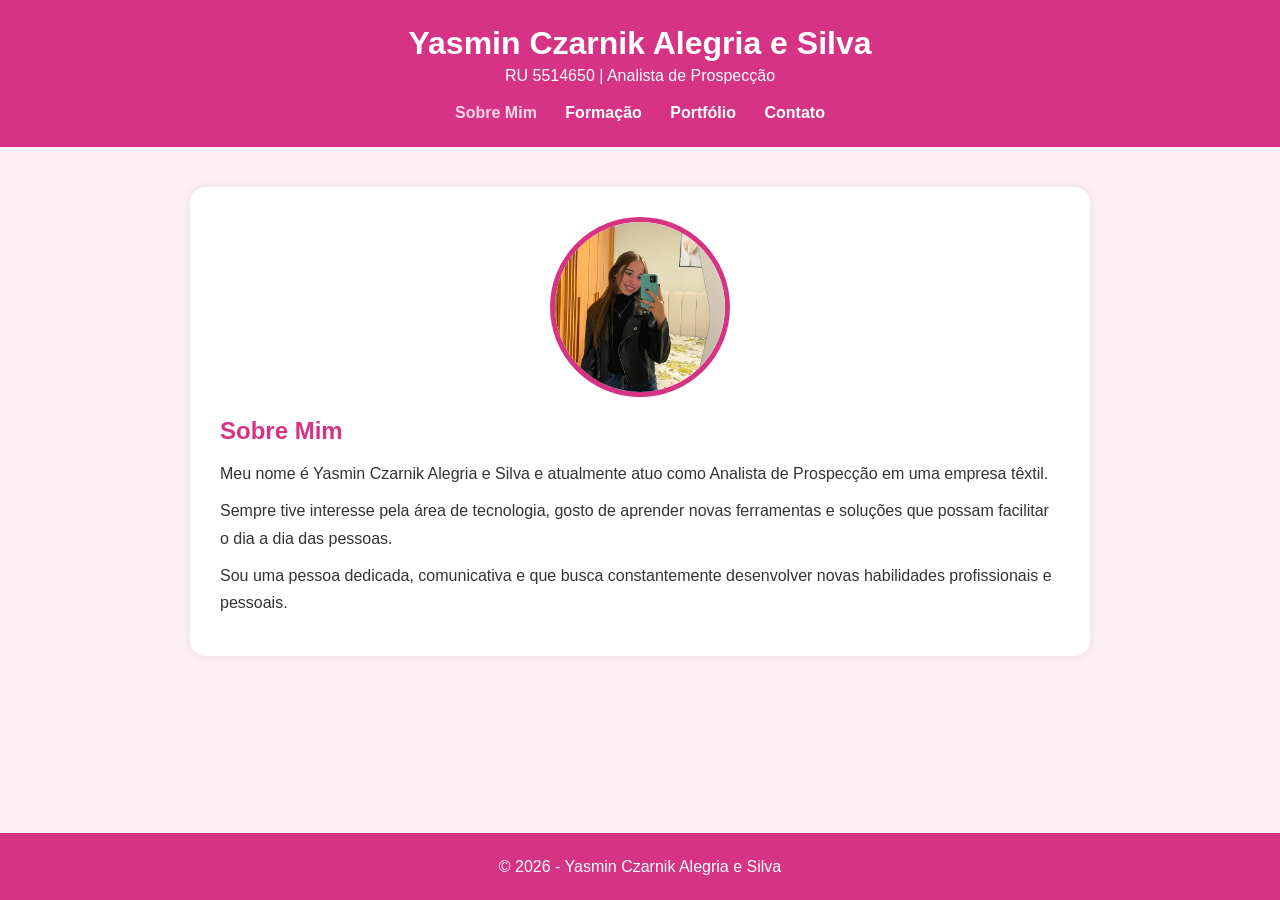
<file: index.html>
<!DOCTYPE html>
<html lang="pt-BR">

<head>
    <!-- Define a codificação de caracteres para permitir acentos corretamente. -->
    <meta charset="UTF-8">

    <!-- Faz o site se adaptar corretamente a celulares, tablets e computadores. -->
    <meta name="viewport" content="width=device-width, initial-scale=1.0">

    <!-- Título exibido na aba do navegador. -->
    <title>Yasmin Czarnik Alegria e Silva</title>

    <!-- Importa o arquivo de estilos CSS compartilhado por todas as páginas. -->
    <link rel="stylesheet" href="css/style.css">
</head>

<body>

    <!-- Cabeçalho principal com nome, identificação e menu de navegação. -->
    <header>
        <h1>Yasmin Czarnik Alegria e Silva</h1>
        <p>RU 5514650 | Analista de Prospecção</p>

        <!-- Menu presente em todas as páginas para facilitar a navegação. -->
        <nav aria-label="Navegação principal">
            <a href="index.html" aria-current="page">Sobre Mim</a>
            <a href="formacao.html">Formação</a>
            <a href="portfolio.html">Portfólio</a>
            <a href="contato.html">Contato</a>
        </nav>
    </header>

    <!-- Conteúdo principal da página Sobre Mim. -->
    <main>
        <section class="card">

            <!-- Imagem de perfil com texto alternativo para acessibilidade. -->
            <img src="yasmin.jpg.jpeg" alt="Foto de perfil de Yasmin Czarnik" class="foto-perfil">

            <h2>Sobre Mim</h2>

            <p>
                Meu nome é Yasmin Czarnik Alegria e Silva e atualmente atuo como
                Analista de Prospecção em uma empresa têxtil.
            </p>

            <p>
                Sempre tive interesse pela área de tecnologia, gosto de aprender novas
                ferramentas e soluções que possam facilitar o dia a dia das pessoas.
            </p>

            <p>
                Sou uma pessoa dedicada, comunicativa e que busca constantemente
                desenvolver novas habilidades profissionais e pessoais.
            </p>

        </section>
    </main>

    <!-- Rodapé com identificação da autora do site. -->
    <footer>
        <p>© 2026 - Yasmin Czarnik Alegria e Silva</p>
    </footer>

</body>

</html>
</file>
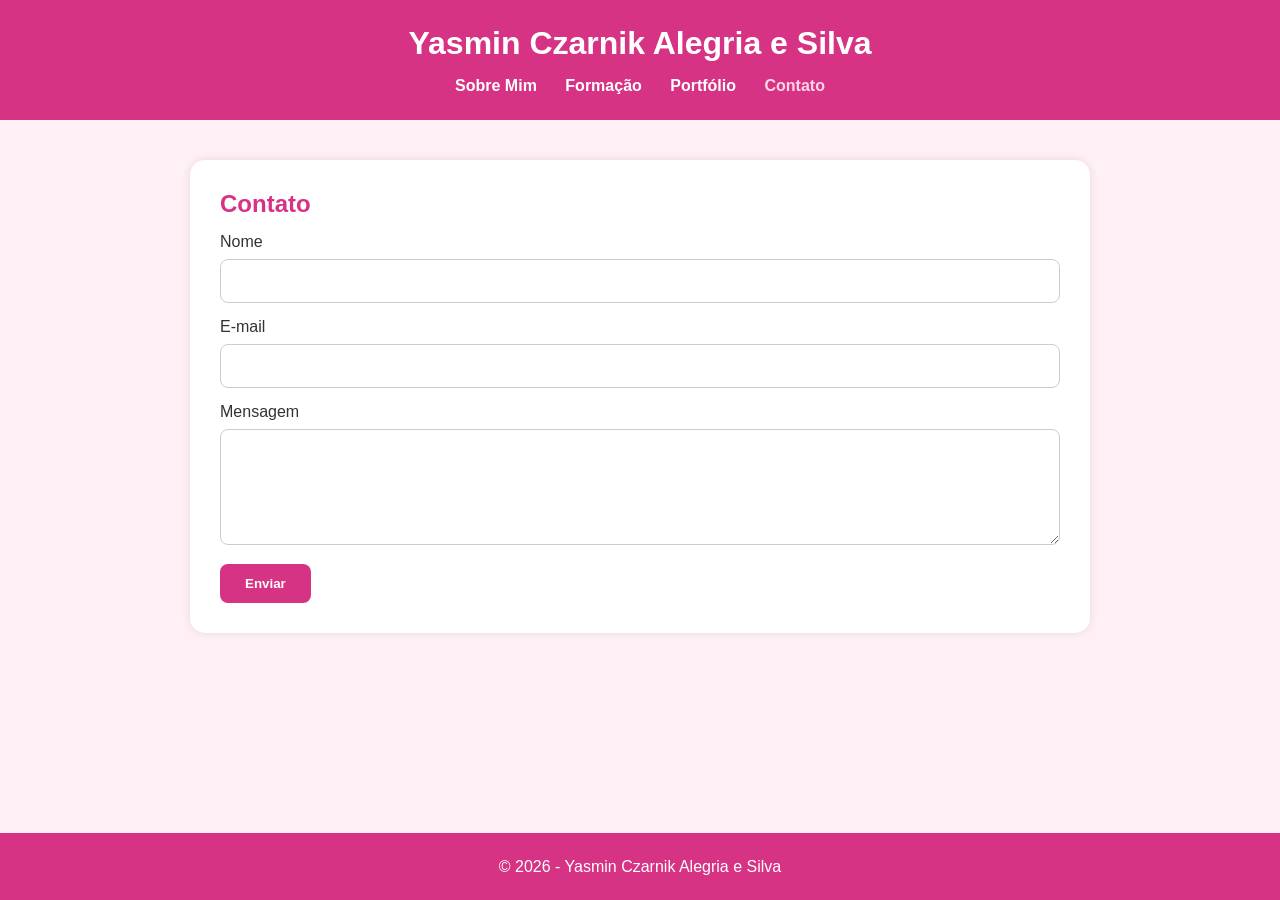
<file: contato.html>
<!DOCTYPE html>
<html lang="pt-BR">

<head>
    <!-- Configurações básicas de idioma, caracteres e responsividade. -->
    <meta charset="UTF-8">
    <meta name="viewport" content="width=device-width, initial-scale=1.0">
    <title>Contato | Yasmin Czarnik</title>

    <!-- Importa os estilos da pasta css. -->
    <link rel="stylesheet" href="css/style.css">
</head>

<body>

    <!-- Cabeçalho com menu de navegação entre as quatro páginas. -->
    <header>
        <h1>Yasmin Czarnik Alegria e Silva</h1>

        <nav aria-label="Navegação principal">
            <a href="index.html">Sobre Mim</a>
            <a href="formacao.html">Formação</a>
            <a href="portfolio.html">Portfólio</a>
            <a href="contato.html" aria-current="page">Contato</a>
        </nav>
    </header>

    <!-- Conteúdo principal com formulário de contato. -->
    <main>
        <section class="card">

            <h2>Contato</h2>

            <!-- O formulário é validado pelo arquivo JavaScript antes da simulação de envio. -->
            <form id="formContato" novalidate>

                <label for="nome">Nome</label>
                <input type="text" id="nome" name="nome" autocomplete="name">

                <label for="email">E-mail</label>
                <input type="email" id="email" name="email" autocomplete="email">

                <label for="mensagem">Mensagem</label>
                <textarea id="mensagem" name="mensagem" rows="5"></textarea>

                <button type="submit">Enviar</button>

            </form>

        </section>
    </main>

    <!-- Rodapé da página. -->
    <footer>
        <p>© 2026 - Yasmin Czarnik Alegria e Silva</p>
    </footer>

    <!-- Importa o JavaScript responsável pela validação do formulário. -->
    <script src="js/script.js"></script>

</body>

</html>
</file>
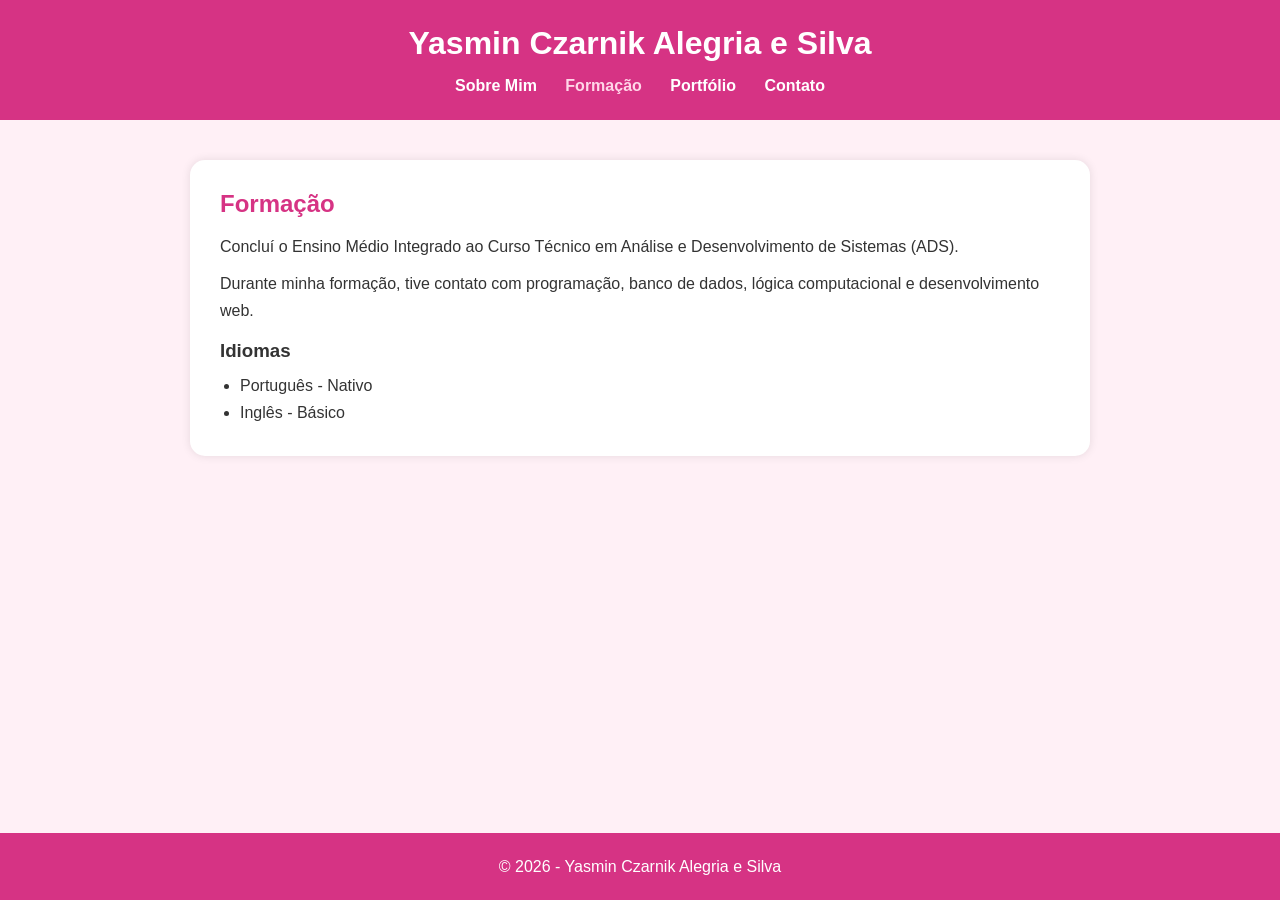
<file: formacao.html>
<!DOCTYPE html>
<html lang="pt-BR">

<head>
    <!-- Configurações básicas da página. -->
    <meta charset="UTF-8">
    <meta name="viewport" content="width=device-width, initial-scale=1.0">
    <title>Formação | Yasmin Czarnik</title>

    <!-- Arquivo CSS compartilhado com as demais páginas do portfólio. -->
    <link rel="stylesheet" href="css/style.css">
</head>

<body>

    <!-- Cabeçalho e menu de navegação principal. -->
    <header>
        <h1>Yasmin Czarnik Alegria e Silva</h1>

        <nav aria-label="Navegação principal">
            <a href="index.html">Sobre Mim</a>
            <a href="formacao.html" aria-current="page">Formação</a>
            <a href="portfolio.html">Portfólio</a>
            <a href="contato.html">Contato</a>
        </nav>
    </header>

    <!-- Conteúdo principal sobre formação acadêmica e idiomas. -->
    <main>
        <section class="card">

            <h2>Formação</h2>

            <p>
                Concluí o Ensino Médio Integrado ao Curso Técnico em
                Análise e Desenvolvimento de Sistemas (ADS).
            </p>

            <p>
                Durante minha formação, tive contato com programação,
                banco de dados, lógica computacional e desenvolvimento web.
            </p>

            <!-- Lista de idiomas e níveis de conhecimento. -->
            <h3>Idiomas</h3>
            <ul>
                <li>Português - Nativo</li>
                <li>Inglês - Básico</li>
            </ul>

        </section>
    </main>

    <!-- Rodapé institucional. -->
    <footer>
        <p>© 2026 - Yasmin Czarnik Alegria e Silva</p>
    </footer>

</body>

</html>
</file>
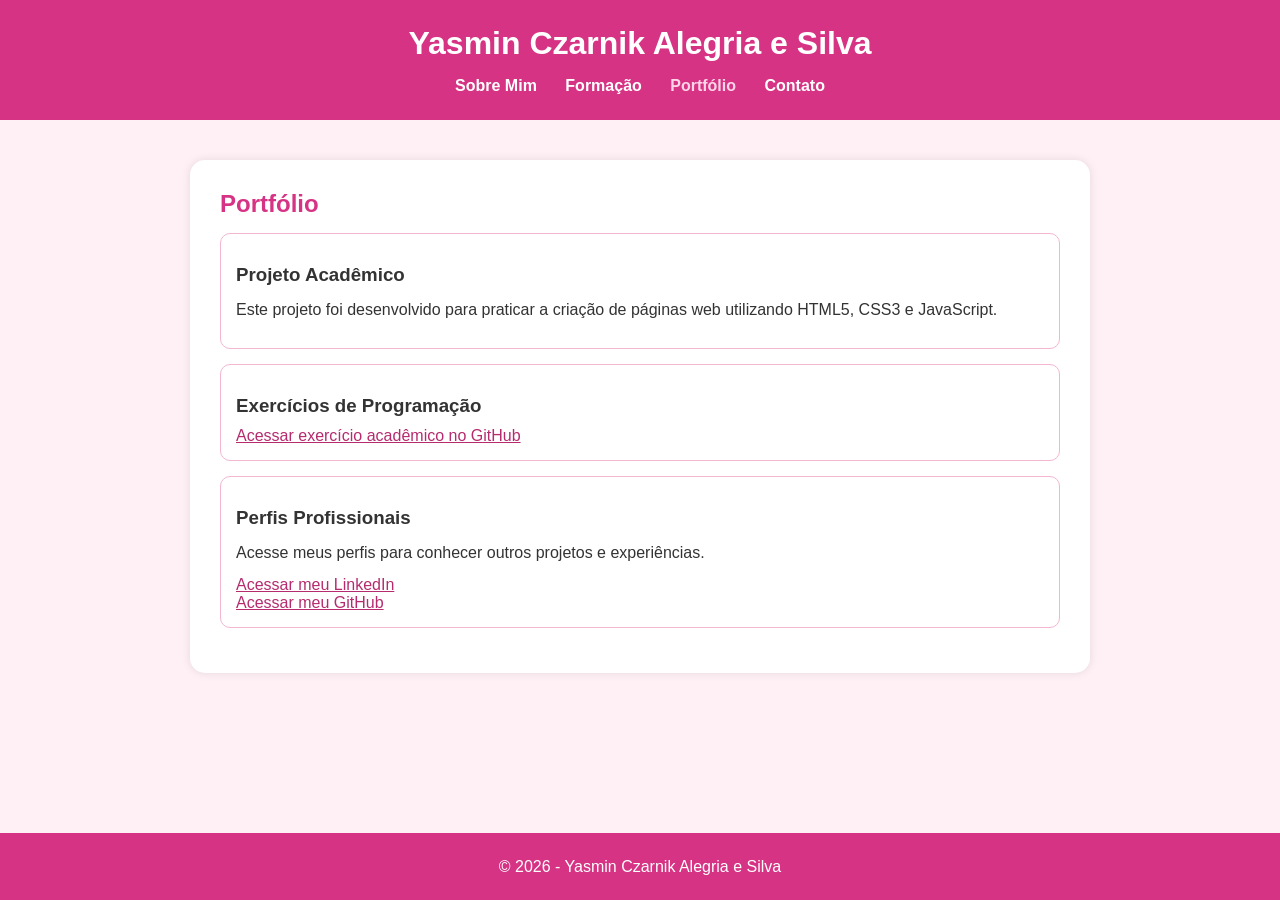
<file: portfolio.html>
<!DOCTYPE html>
<html lang="pt-BR">

<head>
    <!-- Configurações essenciais para codificação e responsividade. -->
    <meta charset="UTF-8">
    <meta name="viewport" content="width=device-width, initial-scale=1.0">
    <title>Portfólio | Yasmin Czarnik</title>

    <!-- Importação dos estilos visuais do site. -->
    <link rel="stylesheet" href="css/style.css">
</head>

<body>

    <!-- Cabeçalho com menu visível em todas as páginas. -->
    <header>
        <h1>Yasmin Czarnik Alegria e Silva</h1>

        <nav aria-label="Navegação principal">
            <a href="index.html">Sobre Mim</a>
            <a href="formacao.html">Formação</a>
            <a href="portfolio.html" aria-current="page">Portfólio</a>
            <a href="contato.html">Contato</a>
        </nav>
    </header>

    <!-- Área principal com projetos e links profissionais. -->
    <main>
        <section class="card">

            <h2>Portfólio</h2>

            <!-- Projeto acadêmico relacionado ao desenvolvimento web. -->
            <article class="projeto">
                <h3>Projeto Acadêmico</h3>
                <p>
                    Este projeto foi desenvolvido para praticar a criação de páginas web
                    utilizando HTML5, CSS3 e JavaScript.
                </p>
            </article>

            <!-- Link externo para exercícios armazenados no GitHub. -->
            <article class="projeto">
                <h3>Exercícios de Programação</h3>
                <a href="https://github.com/Yayaczk/pratica" target="_blank" rel="noopener noreferrer">
                    Acessar exercício acadêmico no GitHub
                </a>
            </article>

            <!-- Links para os perfis profissionais da autora. -->
            <article class="projeto">
                <h3>Perfis Profissionais</h3>
                <p>Acesse meus perfis para conhecer outros projetos e experiências.</p>

                <a href="https://www.linkedin.com/in/yasmin-czarnik-70547637b/" target="_blank" rel="noopener noreferrer">
                    Acessar meu LinkedIn
                </a>
                <br>
                <a href="https://github.com/Yayaczk" target="_blank" rel="noopener noreferrer">
                    Acessar meu GitHub
                </a>
            </article>

        </section>
    </main>

    <!-- Rodapé da página. -->
    <footer>
        <p>© 2026 - Yasmin Czarnik Alegria e Silva</p>
    </footer>

</body>

</html>
</file>
<file: css/style.css>
/* Remove margens e espaçamentos padrão e facilita o controle das dimensões. */
* {
    margin: 0;
    padding: 0;
    box-sizing: border-box;
}

/* Define a aparência geral da página e mantém o rodapé no final da tela. */
body {
    font-family: Arial, sans-serif;
    background: #fff0f6;
    color: #333;
    min-height: 100vh;
    display: flex;
    flex-direction: column;
}

/* Faz o conteúdo principal ocupar o espaço disponível entre cabeçalho e rodapé. */
main {
    flex: 1;
}

/* Estilização do cabeçalho principal. */
header {
    background: #d63384;
    color: white;
    text-align: center;
    padding: 25px;
}

/* Espaçamento superior do menu. */
nav {
    margin-top: 15px;
}

/* Aparência dos links de navegação. */
nav a {
    color: white;
    text-decoration: none;
    margin: 0 12px;
    font-weight: bold;
}

/* Destaca o link quando o mouse passa sobre ele ou quando representa a página atual. */
nav a:hover,
nav a[aria-current="page"] {
    color: #ffd6e8;
}

/* Caixa central utilizada para organizar o conteúdo das páginas. */
.card {
    max-width: 900px;
    margin: 40px auto;
    background: white;
    padding: 30px;
    border-radius: 15px;
    box-shadow: 0 0 10px rgba(0, 0, 0, 0.1);
}

/* Formata a imagem de perfil em formato circular. */
.foto-perfil {
    width: 180px;
    height: 180px;
    object-fit: cover;
    border-radius: 50%;
    display: block;
    margin: 0 auto 20px;
    border: 5px solid #d63384;
}

/* Cor e espaçamento dos títulos de segundo nível. */
h2 {
    color: #d63384;
    margin-bottom: 15px;
}

/* Espaçamento dos títulos de terceiro nível. */
h3 {
    margin: 15px 0 10px;
}

/* Melhora a leitura dos parágrafos. */
p {
    line-height: 1.7;
    margin-bottom: 10px;
}

/* Ajusta as listas exibidas na página de formação. */
ul {
    padding-left: 20px;
    line-height: 1.7;
}

/* Blocos usados para separar os projetos do portfólio. */
.projeto {
    border: 1px solid #f3b6d2;
    padding: 15px;
    border-radius: 10px;
    margin-bottom: 15px;
}

/* Define a aparência dos campos do formulário. */
input,
textarea {
    width: 100%;
    padding: 12px;
    margin: 8px 0 15px;
    border: 1px solid #ccc;
    border-radius: 8px;
    font: inherit;
}

/* Realça o campo selecionado pelo usuário. */
input:focus,
textarea:focus {
    outline: 2px solid #f3b6d2;
    border-color: #d63384;
}

/* Estilização do botão de envio. */
button {
    background: #d63384;
    color: white;
    border: none;
    padding: 12px 25px;
    border-radius: 8px;
    cursor: pointer;
    font-weight: bold;
}

/* Alteração visual ao passar o mouse sobre o botão. */
button:hover {
    background: #b52b6e;
}

/* Rodapé compartilhado por todas as páginas. */
footer {
    text-align: center;
    background: #d63384;
    color: white;
    padding: 20px;
}

/* Remove a margem inferior padrão do parágrafo dentro do rodapé. */
footer p {
    margin-bottom: 0;
}

/* Aparência padrão dos links presentes no conteúdo. */
a {
    color: #b52b6e;
}

/* Ajustes para telas menores, como celulares. */
@media (max-width: 600px) {
    header {
        padding: 20px 15px;
    }

    nav {
        display: flex;
        flex-direction: column;
        gap: 10px;
    }

    nav a {
        margin: 0;
    }

    .card {
        margin: 20px 15px;
        padding: 20px;
    }
}
</file>
